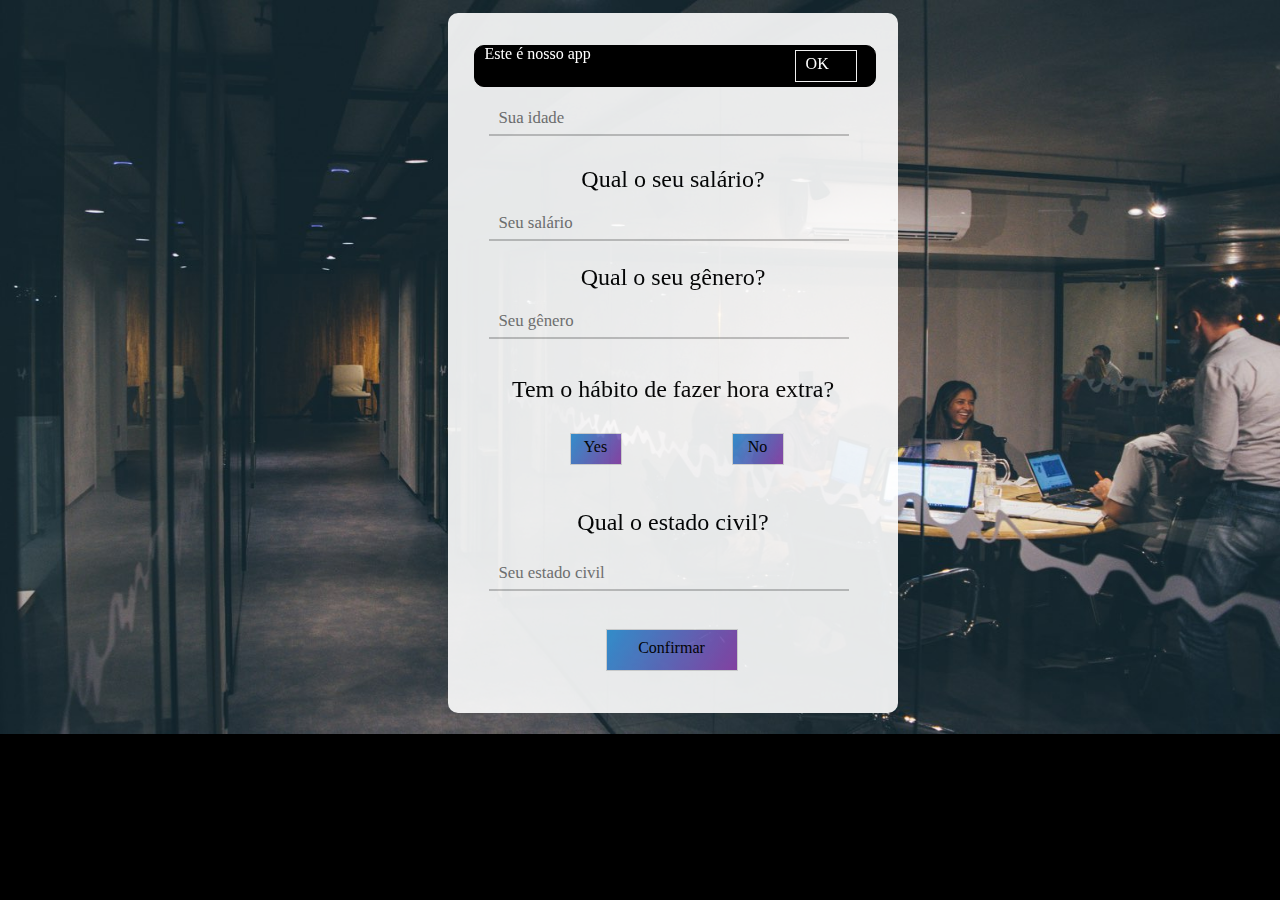
<file: index.html>
<!DOCTYPE html>
<html lang="pt-br">
<head>
    <meta charset="UTF-8">
    <meta name="viewport" content="width=device-width, initial-scale=1.0">
    <meta http-equiv="X-UA-Compatible" content="ie=edge">
    <link rel="stylesheet" href="assets/css/reset.css">
    <link rel="stylesheet" href="assets/css/style.css">
    <meta>
    <title>index</title>
</head>
<body>
    <div id="notification">
        <p>Este é nosso app</p>
        <div class="ok-button" onclick="dissapear()">
            <p class="ok-text">OK</p>
        </div>
    </div>

    <div class="container">
        <img src="assets/img/background.jpg" alt="primeira-foto" id="photo-background" width="1500px" height="734px">

        <div class="box">
            <p class="idade-text">Qual a sua idade?</p>
            <input type="text" name="idade" id="input-idade" placeholder="Sua idade" onclick="focusPlaceholder()">
            
            <p class="salario-text">Qual o seu salário?</p>
            <input type="text" name="salario" id="input-salario" placeholder="Seu salário">

            <p class="gender-text">Qual o seu gênero?</p>
            <input type="text" name="formacao" id="input-gender" placeholder="Seu gênero">

            <p class="overtime-text">Tem o hábito de fazer hora extra?</p>
            <div class="button-Overtime-yes" onclick="overtimeYes()">
                <p>Yes</p>
            </div>
            <div class="button-Overtime-no" onclick="overtimeNo()">
                <p>No</p>
            </div>

            <p class="estado-civil-text">Qual o estado civil?</p>
            <input type="text" name="estado_civil" id="input-estado-civil" placeholder="Seu estado civil">

            <div class="confirmar" onclick="confirm()">
                <p>Confirmar</p>
            </div>
        </div>
        <div id="container-result">
            <p class="loading-text">Gerando seu resultado...</p>
            <img src="assets/img/loading.gif" alt="loading" class="loading">
            <p class="titulo-resultado">Seu resultado:</p>
            <p id="resultado"></p>
            <div class="ok-button-final" onclick="location.href='first.html'">
                <p class="ok-button-final-text">OK</p>
            </div>
        </div>
    </div>

    <script src="assets/js/first.js"></script>
    <script src="assets/js/data.js"></script>
</body>
</html>
</file>
<file: assets/css/style.css>
*{
    margin: 0;
    padding: 0;
}

body{
    font-family: 'Roboto';
    background-color: #000000;
}

@keyframes fadeAnimation{
    from{
        opacity: 1;
    }

    to{
        opacity: 1;
    }
}

@keyframes fadeNotification{
    from{
        opacity: 0;
        transform: translateY(-100%);
    }

    to{
        opacity: 1;
        transform: translateY(0%);
    }
}

@keyframes fadeLoadY{
    from{
        transform: translateY(-30%);
    }

    to{
        transform: translateY(0%);
    }
}

@keyframes fadeLoadX{
    from{
        transform: translateX(20%);
    }

    to{
        transform: translateX(0%);
    }
}

@keyframes fadeOut{
    from{
        transform: translateX(0%);
        opacity: 1;
    }

    to{
        opacity: 0;
        transform: translateX(200%);
    }
}

@keyframes fadeNotificationOut{
    from{
        opacity: 1;
        transform: translateY(0%);
    }

    to{
        opacity: 0;
        transform: translateY(-70%);
    }
}

@keyframes fadeImageIn{
    from{
        opacity: 0;
        transform: translateX(-100%);
    }

    to{
        opacity: 1;
        transform: translateX(0);
    }
}

@keyframes fadeImageOut{
    from{
        opacity: 1;
        transform: translateX(0);
    }

    to{
        opacity: 0;
        transform: translateX(100%);
    }
}

/* placeholder animation -=-==-=-=-=-=-=-=-=- */

@keyframes fadePlaceholder{
    from{
        background-color: #ffffff;
        box-shadow: 0 2px 0 0 #c6c6c6;
    }

    to{
        background-color: #f7f7f7;
        box-shadow: 0 2px 0 0 #7159c1;
    }
}

@keyframes fadeFocus{
    from{
        padding-left: 10px;
        font-size: 1.05rem;
    }

    to{
        padding-left: 0;
        font-size: 0.75rem;
    }
}

@keyframes fadeHoverButtons{
    from{
        color: #000000;
        background: linear-gradient(120deg, #3498db,#8e44ad);
    }
    
    to{
        color: #ffffff;
        background: linear-gradient(200deg, #3498db,#8e44ad);
    }
}

#notification{
    z-index: 3;
    border-radius: 10px;
    position: absolute;
    top: 5%;
    left: 37%;
    width: 400px;
    height: 40px;
    border-color: #000000;
    border-width: 1px;
    border-style: solid;
    background-color: #000000;
    animation-name: fadeNotification;
    color: #ffffff;
    animation-duration: 1.2s;
    animation-fill-mode: forwards;
}

#notification p {
    text-align: left;
    margin-left: 10px;
}

.ok-button{
    position: absolute;
    top: 10%;
    left: 80%;
    width: 60px;
    height: 30px;
    border-color: #f0f0f0;
    border-width: 1px;
    border-style: solid;
    text-align: center;
}

.ok-text{
    width: 100%;
    margin-top: 5px;
    margin-left: 10px;
}

.ok-button:hover{
    background-color: #dbdbdb;
    color: #7159C1;
}

.container{
    width: 100%;
    height: 100%;
    display: flex;
}

.box{
    border-radius: 10px;
    opacity: 0.9;
    margin-top: 1%;
    margin-left: 35%;
    position: absolute;
    z-index: 2;
    width: 450px;
    height: 700px;
    background-color: #ffffff;
    animation-name: fadeLoadY;
    animation-duration: 1s;
    animation-fill-mode: forwards;
}

#photo-background{
    animation-name: fadeAnimation;
}

.idade-text{
    font-size: 1.5rem;
    width: 100%;
    margin-top: 10%;
    text-align: center;
}

#input-idade {
    position: absolute;
    left: 9%;
    top: 13%;
    width: 80%;
    height: 30px;
    justify-content: center;
    border-style: none;
    box-shadow: 0 2px 0 0 #c6c6c6;
}

#input-idade::placeholder{
    font-family: 'Roboto';
    padding-left: 10px;
    font-size: 1.05rem;
}

#input-idade:hover{
    animation-name: fadePlaceholder;
    animation-duration: 1s;
    animation-fill-mode: forwards;
}

#input-idade:focus{
    animation-name: fadePlaceholder;
    animation-duration: 1s;
    animation-fill-mode: forwards;
}

#input-idade:hover::placeholder{
    color: #7159C1;
}

#input-salario{
    position: absolute;
    left: 9%;
    top: 28%;
    width: 80%;
    height: 30px;
    justify-content: center;
    border-style: none;
    box-shadow: 0 2px 0 0 #c6c6c6;
}

#input-salario:hover{
    animation-name: fadePlaceholder;
    animation-duration: 1s;
    animation-fill-mode: forwards;
}

#input-salario:focus{
    animation-name: fadePlaceholder;
    animation-duration: 1s;
    animation-fill-mode: forwards;
}


#input-salario::placeholder{
    font-family: 'Roboto';
    padding-left: 10px;
    font-size: 1.05rem;
}

#input-salario:hover::placeholder{
    color: #7159C1;
}

.salario-text{
    font-size: 1.5rem;
    position: absolute;
    top: 22%;
    width: 100%;
    text-align: center;
}

.gender-text{
    font-size: 1.5rem;
    position: absolute;
    top: 36%;
    width: 100%;
    text-align: center;
}

#input-gender{
    position: absolute;
    left: 9%;
    top: 42%;
    width: 80%;
    height: 30px;
    justify-content: center;
    border-style: none;
    box-shadow: 0 2px 0 0 #c6c6c6;
}

#input-gender::placeholder{
    font-family: 'Roboto';
    padding-left: 10px;
    font-size: 1.05rem;
}

#input-gender:hover::placeholder{
    color: #7159C1;
}

#input-gender:hover{
    animation-name: fadePlaceholder;
    animation-duration: 1s;
    animation-fill-mode: forwards;
}

#input-gender:focus{
    animation-name: fadePlaceholder;
    animation-duration: 1s;
    animation-fill-mode: forwards;
}

.overtime-text{
    font-size: 1.5rem;
    position: absolute;
    top: 52%;
    width: 100%;
    text-align: center;
}

.button-Overtime-yes{
    background: linear-gradient(120deg, #3498db,#8e44ad);
    width: 50px;
    height: 30px;
    position: absolute;
    top: 60%;
    left: 27%;
    border-color: #dbdbdb;
    border-style: solid;
    border-width: 1px;
    text-align: center;
}

.button-Overtime-no{
    background: linear-gradient(120deg, #3498db,#8e44ad);
    text-align: center;
    width: 50px;
    height: 30px;
    position: absolute;
    top: 60%;
    left: 63%;
    border-color: #dbdbdb;
    border-style: solid;
    border-width: 1px;
}

.button-Overtime-no p{
    margin-top: 5px;
}

.button-Overtime-yes p{
    margin-top: 5px;
}

.button-Overtime-yes:hover{
    color: #000000;
    animation-name: fadeHoverButtons;
    animation-duration: 1.5s;
    animation-fill-mode: forwards;
}

.button-Overtime-no:hover{
    color: #000000;
    animation-name: fadeHoverButtons;
    animation-duration: 1.5s;
    animation-fill-mode: forwards;
}

.estado-civil-text{
    font-size: 1.5rem;
    position: absolute;
    top: 71%;
    width: 100%;
    text-align: center;
}

#input-estado-civil{
    position: absolute;
    left: 9%;
    top: 78%;
    width: 80%;
    height: 30px;
    justify-content: center;
    border-style: none;
    box-shadow: 0 2px 0 0 #c6c6c6;
}

#input-estado-civil:hover{
    animation-name: fadePlaceholder;
    animation-duration: 1s;
    animation-fill-mode: forwards;
}

#input-estado-civil:focus{
    animation-name: fadePlaceholder;
    animation-duration: 1s;
    animation-fill-mode: forwards;
}

#input-estado-civil::placeholder{
    font-family: 'Roboto';
    padding-left: 10px;
    font-size: 1.05rem;
}

#input-estado-civil:hover::placeholder{
    color: #7159C1;
}

.confirmar{
    background: linear-gradient(120deg, #3498db,#8e44ad);
    text-align: center;
    width: 130px;
    height: 40px;
    position: absolute;
    top: 88%;
    left: 35%;
    border-color: #dbdbdb;
    border-style: solid;
    border-width: 1px;
}

.confirmar p {
    margin-top: 10px;
}

.confirmar:hover{
    animation-name: fadeHoverButtons;
    animation-duration: 1.5s;
    animation-fill-mode: forwards;
}

/* -=-Aviso resultado=-=-=-=-==-=-=-=--=-=-=-=-=-=-=-=-=-==-=-=-=--=-=-=-=-=-=-=-=-=-==-=-=-=--=-=-=-=-=-=-=-=-=-==-=-=-=--=-=-=-=-=-=-=-=-=*/

#container-result{
    display: none;
    border-radius: 10px;
    z-index: 10;
    position: absolute;
    top: 20%;
    left: 32.2%;
    background-color: #f0f0f0;
    width: 35%;
    height: 60%;
    animation-name: fadeNotification;
    animation-duration: 1.2s;
    animation-fill-mode: forwards;
}

.titulo-resultado{
    font-size: 1.2rem;
    position: absolute;
    top: 10%;
    left: 0;
    width: 100%;
    text-align: center;
}

#resultado{
    position: absolute;
    top: 40%;
    left: 0;
    width: 100%;
    color: #BF102D;
    font-size: 2rem;
    text-align: center;
}

.ok-button-final{
    border-color: #000000;
    border-width: 1px;
    border-style: solid;
    z-index: 3;
    position: absolute;
    left: 44%;
    top: 75%;
    width: 60px;
    height: 30px;
    text-align: center;
}

.ok-button-final:hover{
    background-color: #000000;
    color: #ffffff;
}

.ok-button-final-text{
    margin-top: 4px;
}

.loading-text{
    font-size: 1.5rem;
    position: absolute;
    top: 20%;
    width: 100%;
    left: 0;
    text-align: center;
    z-index: 11;
    color: #61dafb;
    background-color: #000000;
    animation-delay: 2s;
    animation-name: fadeOut;
    animation-duration: 1.2s;
    animation-fill-mode: forwards;
}

.loading{
    z-index: 11;
    border-radius: 10px;
    width: 100%;
    height: 100%;
    animation-delay: 2s;
    animation-name: fadeOut;
    animation-duration: 1.2s;
    animation-fill-mode: forwards;
}
</file>
